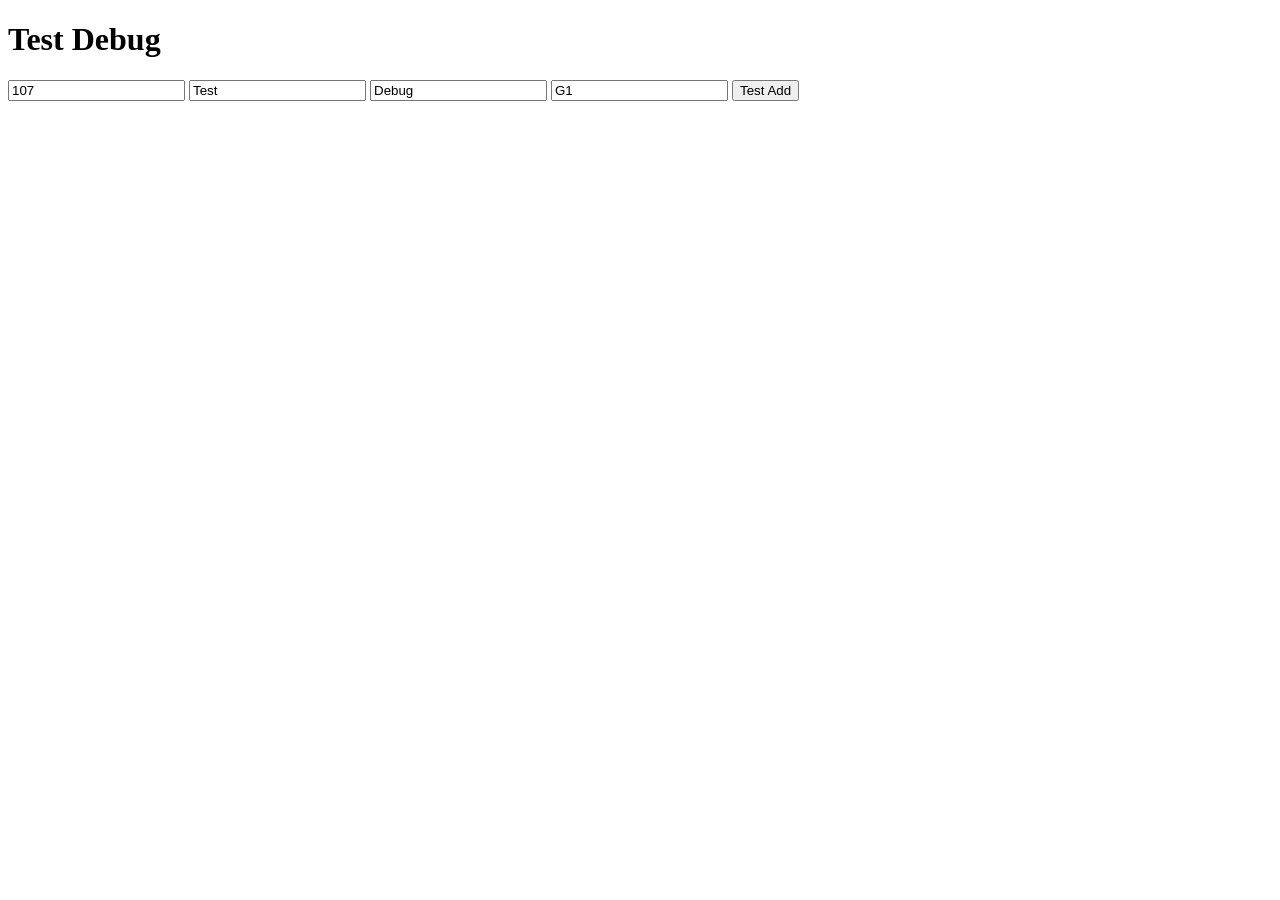
<file: debug.html>
<!DOCTYPE html>
<html>
<body>
    <h1>Test Debug</h1>
    
    <form id="testForm">
        <input type="text" id="matricule" placeholder="Matricule" value="107">
        <input type="text" id="lastname" placeholder="Last Name" value="Test">
        <input type="text" id="firstname" placeholder="First Name" value="Debug">
        <input type="text" id="group_id" placeholder="Group" value="G1">
        <button type="submit">Test Add</button>
    </form>

    <script src="https://code.jquery.com/jquery-3.6.0.min.js"></script>
    <script>
    $("#testForm").submit(function(e) {
        e.preventDefault();
        
        const data = {
            matricule: $("#matricule").val(),
            fullname: $("#firstname").val() + " " + $("#lastname").val(),
            group_id: $("#group_id").val()
        };
        
        console.log("Sending:", data);
        
        $.post("add_student.php", data, function(response) {
            console.log("Response:", response);
            alert(response.status + ": " + response.msg);
        }, "json");
    });
    </script>
</body>
</html>
</file>
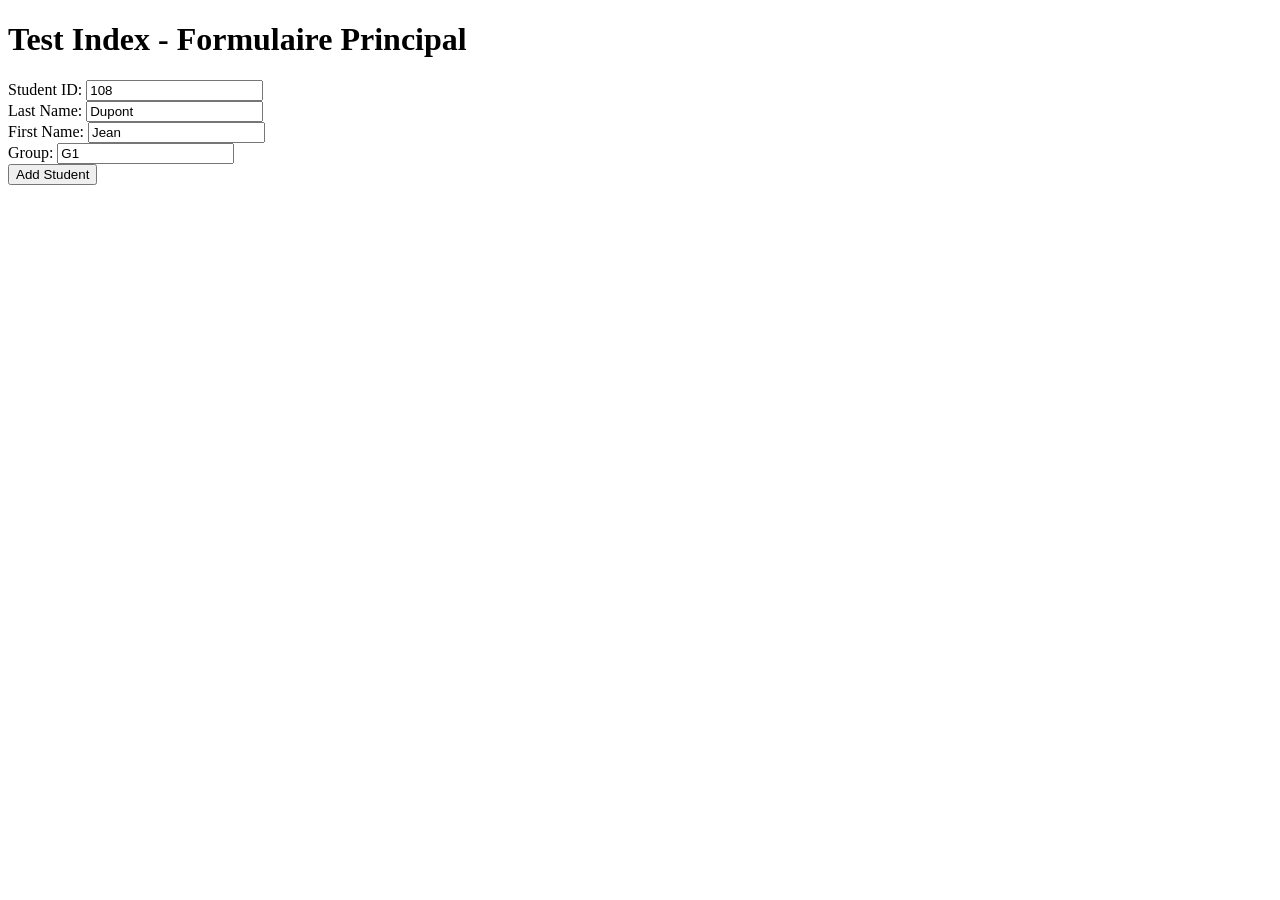
<file: test_index.html>
<!DOCTYPE html>
<html>
<head>
    <title>Test Index</title>
    <script src="https://code.jquery.com/jquery-3.6.0.min.js"></script>
</head>
<body>
    <h1>Test Index - Formulaire Principal</h1>

    <!-- FORMULAIRE SIMPLIFIÉ -->
    <form id="studentForm">
        <div>
            <label>Student ID:</label>
            <input type="text" id="matricule" name="matricule" value="108">
        </div>
        <div>
            <label>Last Name:</label>
            <input type="text" id="lastname" name="lastname" value="Dupont">
        </div>
        <div>
            <label>First Name:</label>
            <input type="text" id="firstname" name="firstname" value="Jean">
        </div>
        <div>
            <label>Group:</label>
            <input type="text" id="group_id" name="group_id" value="G1">
        </div>
        <button type="submit">Add Student</button>
    </form>

    <script>
    $("#studentForm").submit(function(e) {
        e.preventDefault();
        console.log("🔄 Form submitted from TEST INDEX");

        const matricule = $("#matricule").val();
        const last = $("#lastname").val();
        const first = $("#firstname").val();
        const group_id = $("#group_id").val();

        const data = {
            matricule: matricule,
            fullname: first + " " + last,
            group_id: group_id
        };

        console.log("📨 Sending:", data);

        $.post("add_student.php", data, function(response) {
            console.log("📩 Response:", response);
            alert(response.status + ": " + response.msg);
        }, "json");
    });
    </script>
</body>
</html>
</file>
